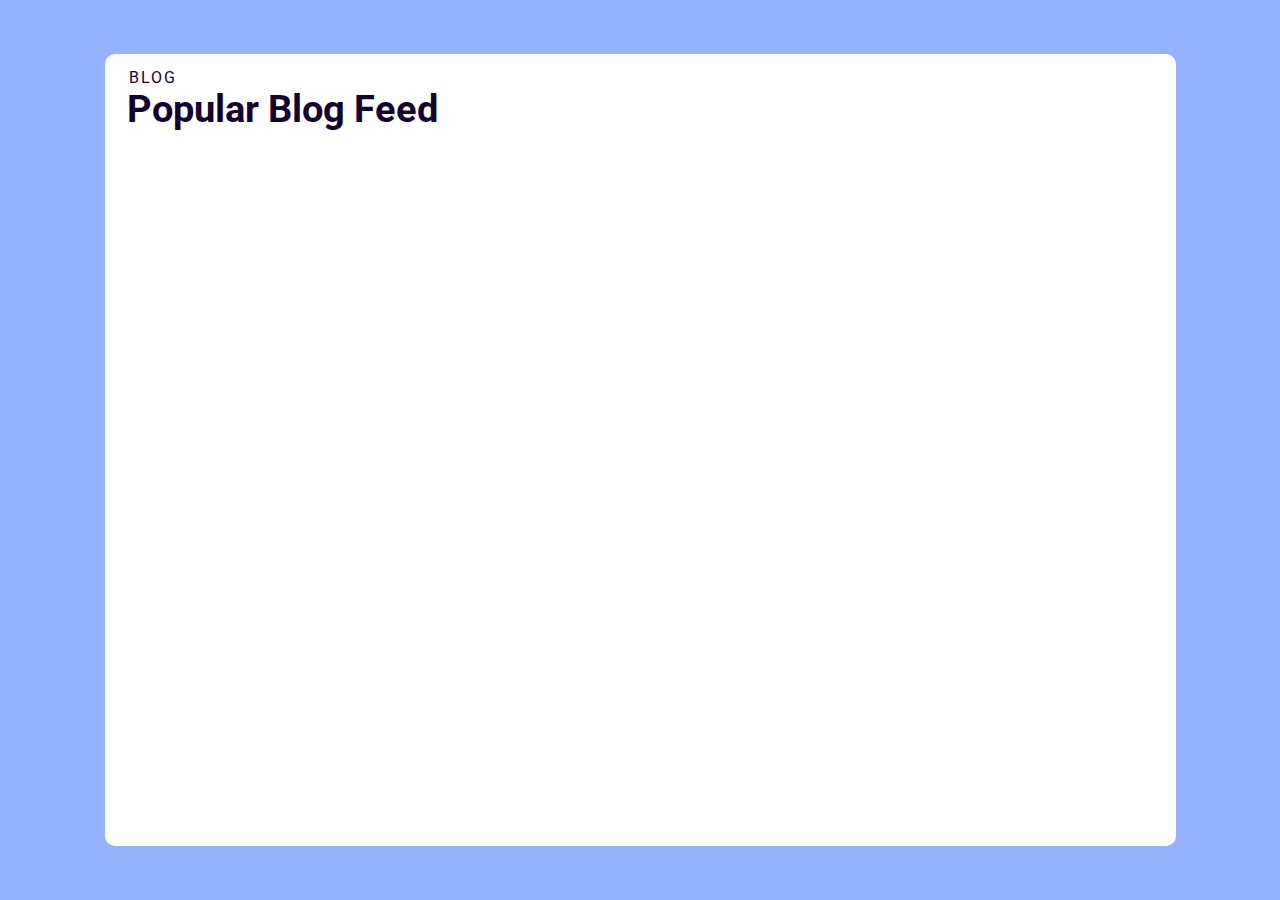
<file: index.html>
<!DOCTYPE html>
<html>

<head>
    <meta name="viewport" content="width=device-width, initial-scale=1" />
    <link rel = "stylesheet" href = "style.css"
</head>

<body>
    <div class="bg-container">
        <div class="card-container">
            <p class="blog-heading">BLOG</p>
            <h1 class="blog-feed-heading">Popular Blog Feed</h1>
            <div class="images-container">
                <div class="image-container marketing-strategies-image">
                    <h1 class="image-heading">Marketing Strategies</h1>
                    <div class="button-container">
                        <button class="know-more-button">Know More</button>
                    </div>
                </div>
                <div class="image-container coffee-image">
                    <h1 class="image-heading">Coffee</h1>
                    <div class="button-container">
                        <button class="know-more-button">Know More</button>
                    </div>
                </div>
                <div class="image-container fruits-image">
                    <h1 class="image-heading">Fruits</h1>
                    <div class="button-container">
                        <button class="know-more-button">Know More</button>
                    </div>
                </div>
                <div class="image-container laptop-image">
                    <h1 class="image-heading">Laptop</h1>
                    <div class="button-container">
                        <button class="know-more-button">Know More</button>
                    </div>
                </div>
                <div class="image-container nature-image">
                    <h1 class="image-heading">Nature</h1>
                    <div class="button-container">
                        <button class="know-more-button">Know More</button>
                    </div>
                </div>
                <div class="image-container interior-image">
                    <h1 class="image-heading">Interior</h1>
                    <div class="button-container">
                        <button class="know-more-button">Know More</button>
                    </div>
                </div>
            </div>
        </div>
    </div>
</body>

</html>
</file>
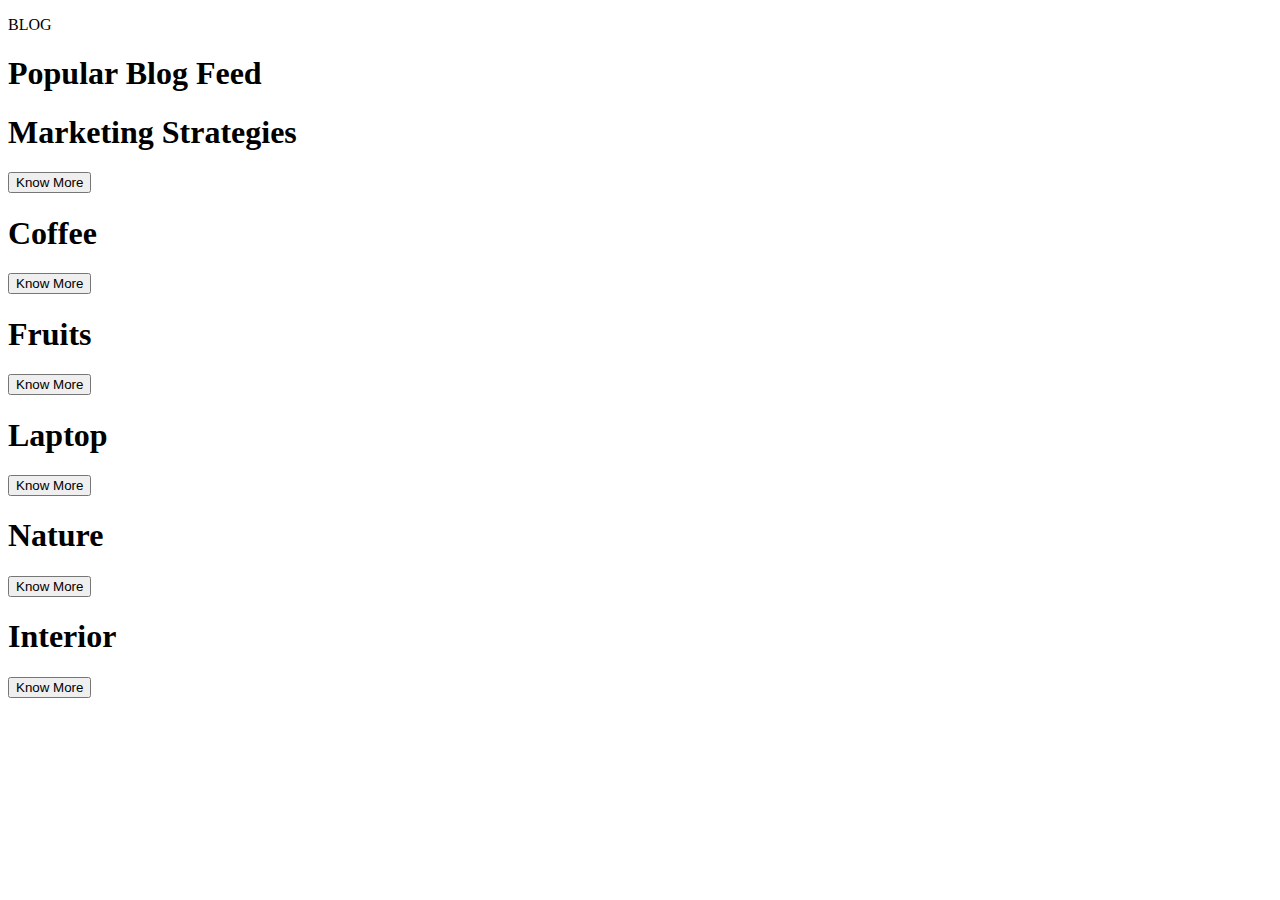
<file: blog feed.html>
<!DOCTYPE html>
<html>

<head>
    <meta name="viewport" content="width=device-width, initial-scale=1" />
</head>

<body>
    <div class="bg-container">
        <div class="card-container">
            <p class="blog-heading">BLOG</p>
            <h1 class="blog-feed-heading">Popular Blog Feed</h1>
            <div class="images-container">
                <div class="image-container marketing-strategies-image">
                    <h1 class="image-heading">Marketing Strategies</h1>
                    <div class="button-container">
                        <button class="know-more-button">Know More</button>
                    </div>
                </div>
                <div class="image-container coffee-image">
                    <h1 class="image-heading">Coffee</h1>
                    <div class="button-container">
                        <button class="know-more-button">Know More</button>
                    </div>
                </div>
                <div class="image-container fruits-image">
                    <h1 class="image-heading">Fruits</h1>
                    <div class="button-container">
                        <button class="know-more-button">Know More</button>
                    </div>
                </div>
                <div class="image-container laptop-image">
                    <h1 class="image-heading">Laptop</h1>
                    <div class="button-container">
                        <button class="know-more-button">Know More</button>
                    </div>
                </div>
                <div class="image-container nature-image">
                    <h1 class="image-heading">Nature</h1>
                    <div class="button-container">
                        <button class="know-more-button">Know More</button>
                    </div>
                </div>
                <div class="image-container interior-image">
                    <h1 class="image-heading">Interior</h1>
                    <div class="button-container">
                        <button class="know-more-button">Know More</button>
                    </div>
                </div>
            </div>
        </div>
    </div>
</body>

</html>
</file>
<file: style.css>
@import url("https://fonts.googleapis.com/css2?family=Bree+Serif&family=Caveat:wght@400;700&family=Lobster&family=Monoton&family=Open+Sans:ital,wght@0,400;0,700;1,400;1,700&family=Playfair+Display+SC:ital,wght@0,400;0,700;1,700&family=Playfair+Display:ital,wght@0,400;0,700;1,700&family=Roboto:ital,wght@0,400;0,700;1,400;1,700&family=Source+Sans+Pro:ital,wght@0,400;0,700;1,700&family=Work+Sans:ital,wght@0,400;0,700;1,700&display=swap");

* {
    box-sizing: border-box;
}

body {
    margin: 0px;
}

h1 {
    margin: 0px;
}

p {
    margin: 0px;
}

.bg-container {
    background-color: #95b2ff;
    height: 100vh;
    padding: 10px;
    display: flex;
    justify-content: center;
}

.card-container {
    overflow-y: scroll;
    background-color: #ffffff;
    padding: 14px;
    border-radius: 10px;
    width: 350px;
}

.blog-heading {
    color: #12022f;
    font-family: "Roboto";
    letter-spacing: 2px;
    text-align: center;
}

.blog-feed-heading {
    color: #12022f;
    font-family: "Roboto";
    font-size: 38px;
}


.image-container {
    display: flex;
    flex-direction: column;
    margin-top: 14px;
    height: 250px;
    border-radius: 10px;
}

.image-heading {
    color: #ffffff;
    font-family: "Roboto";
    font-size: 38px;
}

.button-container {
    margin-top: auto;
}

.know-more-button {
    color: #ffffff;
    background-color: transparent;
    font-family: "Roboto";
    border: #ffffff solid 2px;
    padding: 10px;
}

.marketing-strategies-image {
    background-image: url("https://assets.ccbp.in/frontend/intermediate-rwd/popular-blog-marketing-strategies-sm-bg.png");
    background-size: cover;
    padding: 14px;
}

.coffee-image {
    background-image: url("https://assets.ccbp.in/frontend/intermediate-rwd/popular-blog-coffee-bg.png");
    background-size: cover;
    padding: 14px;
}

.fruits-image {
    background-image: url("https://assets.ccbp.in/frontend/intermediate-rwd/popular-blog-fruits-bg.png");
    background-size: cover;
    padding: 14px;
}

.nature-image {
    background-image: url("https://assets.ccbp.in/frontend/intermediate-rwd/popular-blog-nature-bg.png");
    background-size: cover;
    padding: 14px;
}

.interior-image {
    background-image: url("https://assets.ccbp.in/frontend/intermediate-rwd/popular-blog-interior-bg.png");
    background-size: cover;
    padding: 14px;
}

.laptop-image {
    background-image: url("https://assets.ccbp.in/frontend/intermediate-rwd/popular-blog-laptop-sm-bg.png");
    background-size: cover;
    padding: 14px;
}

@media (min-width: 768px) and (max-width: 1199px) {
    .card-container {
        width: 95%;
    }

    .images-container {
        display: flex;
        flex-wrap: wrap;
        justify-content: space-between;
        align-items: flex-start;
    }

    .marketing-strategies-image {
        background-image: url("https://assets.ccbp.in/frontend/intermediate-rwd/popular-blog-marketing-strategies-lg-bg.png");
        padding: 30px;
        width: 100%;
    }

    .coffee-image {
        width: 48%;
        padding: 30px;
        margin-right: 14px;
    }

    .fruits-image {
        width: 48%;
        padding: 30px;
    }

    .laptop-image {
        background-image: url("https://assets.ccbp.in/frontend/intermediate-rwd/popular-blog-laptop-lg-bg.png");
        padding: 30px;
        width: 100%;
    }

    .nature-image {
        width: 48%;
        margin-right: 14px;
    }

    .interior-image {
        width: 48%;
    }

    .blog-feed-heading {
        padding: 10px;
        text-align: center;
    }
}

@media(min-width: 1200px) {

    .bg-container {
        display: flex;
        flex-direction: column;
        align-items: center;
    }

    .card-container {
        width: 85%;
        height: 90%;
    }

    .images-container {
        display: flex;
        flex-wrap: wrap;
        justify-content: space-between;
    }

    .marketing-strategies-image {
        background-image: url("https://assets.ccbp.in/frontend/intermediate-rwd/popular-blog-marketing-strategies-lg-bg.png");
        width: 50%;
        padding: 30px;
    }

    .coffee-image {
        width: 23%;
        margin-left: 8px;
        margin-right: 8px;
    }

    .fruits-image {
        width: 25%;
    }

    .laptop-image {
        background-image: url("https://assets.ccbp.in/frontend/intermediate-rwd/popular-blog-laptop-lg-bg.png");
        width: 48%;
        order: 1;
    }

    .nature-image {
        width: 25%;
        margin-right: 8px;
    }

    .interior-image {
        width: 25%;
        margin-right: 8px;
    }

    .blog-feed-heading {
        text-align: start;
        padding-left: 8px;
    }

    .blog-heading {
        text-align: start;
        padding-left: 10px;
    }
}
</file>
